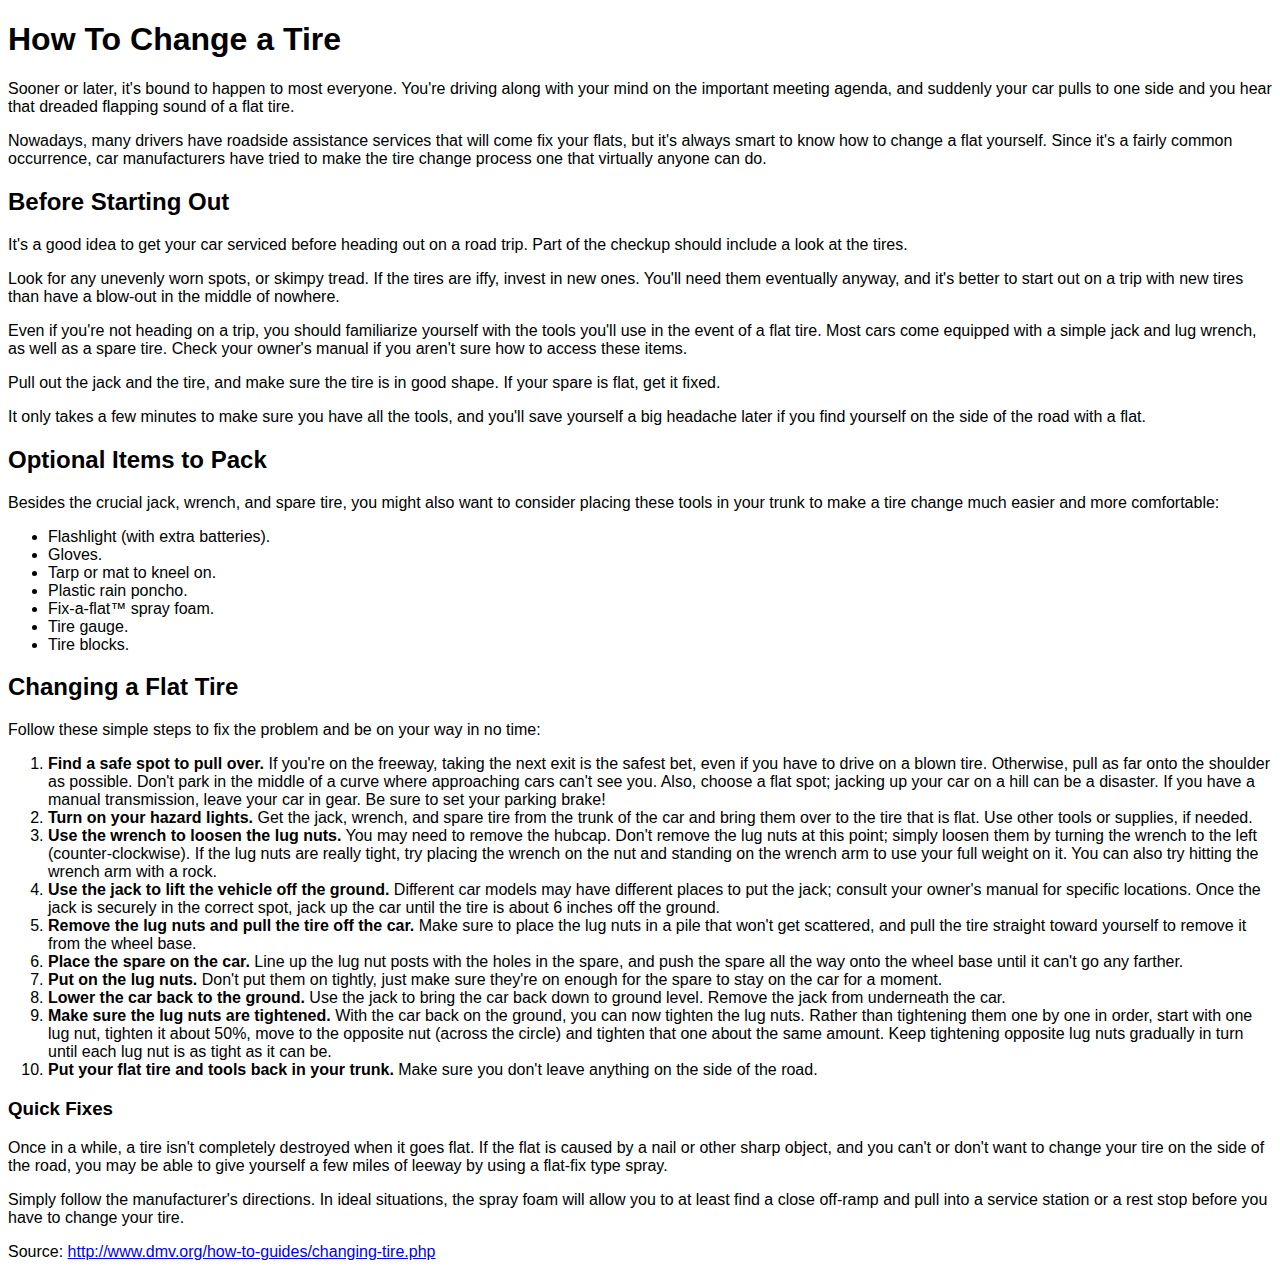
<file: Assignment4.html>
<!doctype html>
<html>
    <head>
        <title>Assignment 4</title>
        
    </head>
    <body >
        
<div style=font-family:Arial>
<h1>How To Change a Tire</h1>
<p>Sooner or later, it's bound to happen to most everyone. You're driving along with your mind on the important meeting agenda, and suddenly your car pulls to one side and you hear that dreaded flapping sound of a flat tire.</p>
<p>Nowadays, many drivers have roadside assistance services that will come fix your flats, but it's always smart to know how to change a flat yourself. Since it's a fairly common occurrence, car manufacturers have tried to make the tire change process one that virtually anyone can do.</p>
<h2>Before Starting Out</h2>
<p>It's a good idea to get your car serviced before heading out on a road trip. Part of the checkup should include a look at the tires.</p>
<p>Look for any unevenly worn spots, or skimpy tread. If the tires are iffy, invest in new ones. You'll need them eventually anyway, and it's better to start out on a trip with new tires than have a blow-out in the middle of nowhere.</p>
<p>Even if you're not heading on a trip, you should familiarize yourself with the tools you'll use in the event of a flat tire. Most cars come equipped with a simple jack and lug wrench, as well as a spare tire. Check your owner's manual if you aren't sure how to access these items.</p>
<p>Pull out the jack and the tire, and make sure the tire is in good shape. If your spare is flat, get it fixed.</p>
<p>It only takes a few minutes to make sure you have all the tools, and you'll save yourself a big headache later if you find yourself on the side of the road with a flat.</p>
<h2>Optional Items to Pack</h2>
<p>Besides the crucial jack, wrench, and spare tire, you might also want to consider placing these tools in your trunk to make a tire change much easier and more comfortable:</p>
<ul>
  <li>Flashlight (with extra batteries).</li>
  <li>Gloves.</li>
  <li>Tarp or mat to kneel on.</li>
  <li>Plastic rain poncho.</li>
  <li>Fix-a-flat™ spray foam.</li>
  <li>Tire gauge.</li>
  <li>Tire blocks.</li>
</ul>
  <h2>Changing a Flat Tire</h2>
  <p>Follow these simple steps to fix the problem and be on your way in no time:</p>
<ol>
  <li><b>Find a safe spot to pull over.</b> If you're on the freeway, taking the next exit is the safest bet, even if you have to drive on a blown tire. Otherwise, pull as far onto the shoulder as possible. Don't park in the middle of a curve where approaching cars can't see you. Also, choose a flat spot; jacking up your car on a hill can be a disaster. If you have a manual transmission, leave your car in gear. Be sure to set your parking brake!</li>
  <li><b>Turn on your hazard lights.</b> Get the jack, wrench, and spare tire from the trunk of the car and bring them over to the tire that is flat. Use other tools or supplies, if needed.</li>
  <li><b>Use the wrench to loosen the lug nuts.</b> You may need to remove the hubcap. Don't remove the lug nuts at this point; simply loosen them by turning the wrench to the left (counter-clockwise). If the lug nuts are really tight, try placing the wrench on the nut and standing on the wrench arm to use your full weight on it. You can also try hitting the wrench arm with a rock.</li>
  <li><b>Use the jack to lift the vehicle off the ground.</b> Different car models may have different places to put the jack; consult your owner's manual for specific locations. Once the jack is securely in the correct spot, jack up the car until the tire is about 6 inches off the ground.</li>
  <li><b>Remove the lug nuts and pull the tire off the car.</b> Make sure to place the lug nuts in a pile that won't get scattered, and pull the tire straight toward yourself to remove it from the wheel base.</li>
  <li><b>Place the spare on the car.</b> Line up the lug nut posts with the holes in the spare, and push the spare all the way onto the wheel base until it can't go any farther.</li>
  <li><b>Put on the lug nuts.</b> Don't put them on tightly, just make sure they're on enough for the spare to stay on the car for a moment.</li>
  <li><b>Lower the car back to the ground.</b> Use the jack to bring the car back down to ground level. Remove the jack from underneath the car.</li>
  <li><b>Make sure the lug nuts are tightened.</b> With the car back on the ground, you can now tighten the lug nuts. Rather than tightening them one by one in order, start with one lug nut, tighten it about 50%, move to the opposite nut (across the circle) and tighten that one about the same amount. Keep tightening opposite lug nuts gradually in turn until each lug nut is as tight as it can be.</li>
  <li><b>Put your flat tire and tools back in your trunk.</b> Make sure you don't leave anything on the side of the road.</li>
</ol>
  <h3>Quick Fixes</h3>
<p>Once in a while, a tire isn't completely destroyed when it goes flat. If the flat is caused by a nail or other sharp object, and you can't or don't want to change your tire on the side of the road, you may be able to give yourself a few miles of leeway by using a flat-fix type spray.</p>
<p>Simply follow the manufacturer's directions. In ideal situations, the spray foam will allow you to at least find a close off-ramp and pull into a service station or a rest stop before you have to change your tire.</p>

<p>Source: <a href="http://www.dmv.org/how-to-guides/changing-tire.php">http://www.dmv.org/how-to-guides/changing-tire.php</a></p>
</div>
    </body>
</html>
</file>
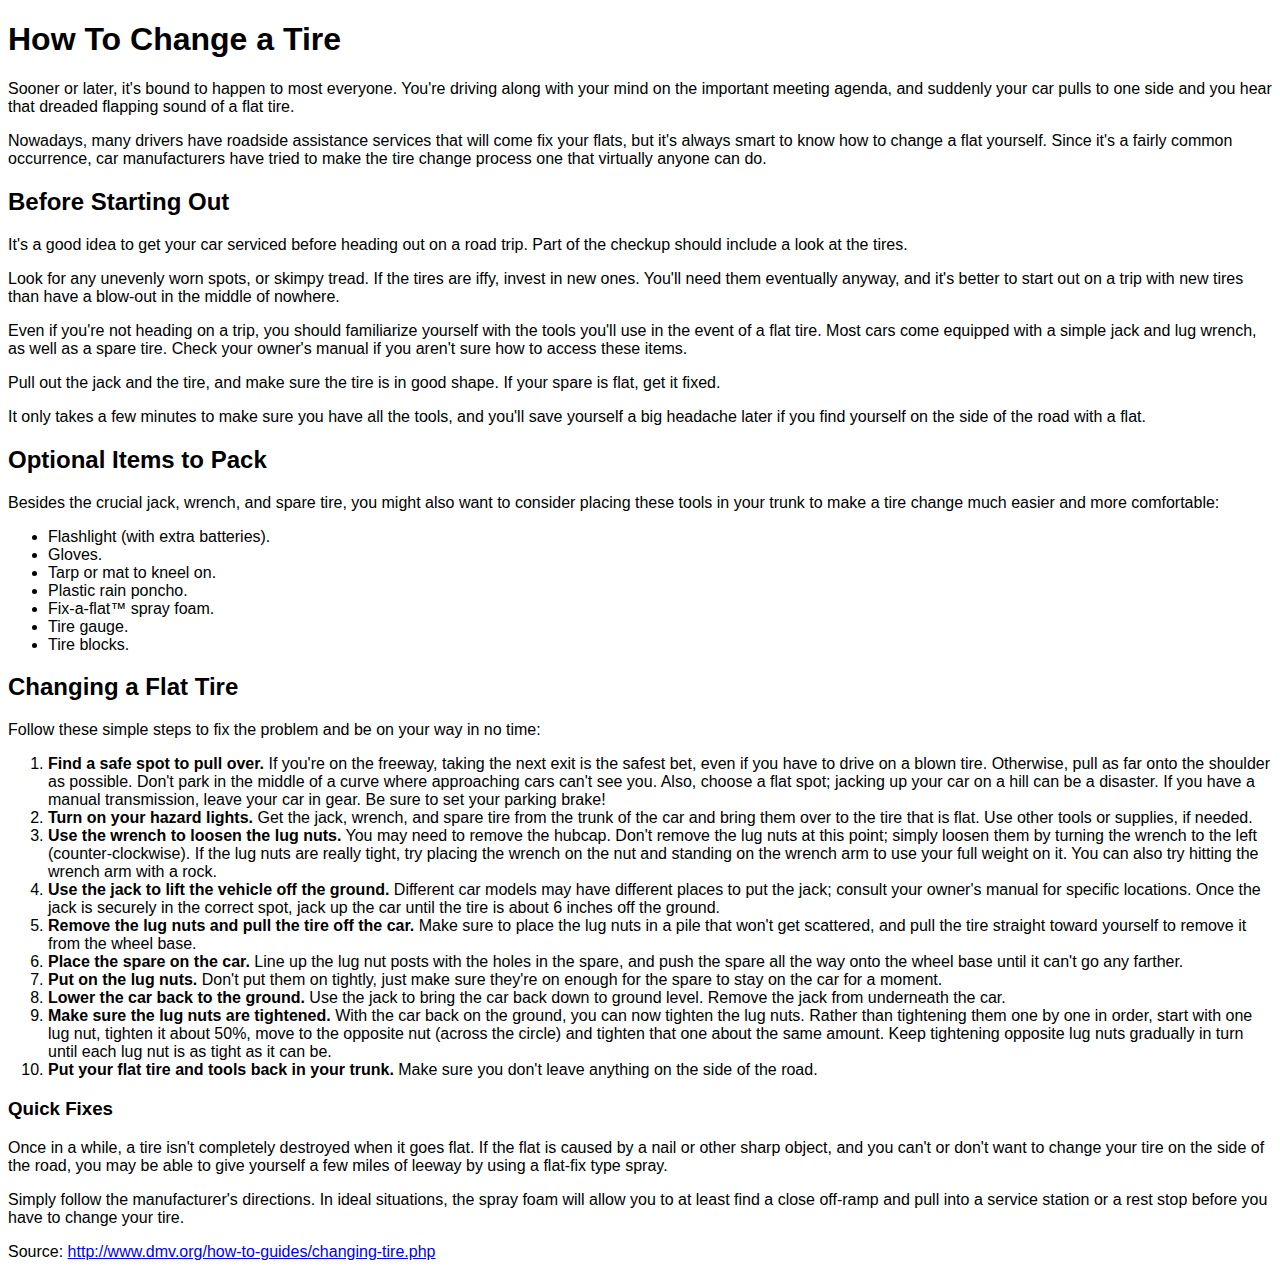
<file: website-template/src/Assignment4.html>
<!doctype html>
<html>
    <head>
        <title>Assignment 4</title>
        
    </head>
    <body >
        
<div style=font-family:Arial>
<h1>How To Change a Tire</h1>
<p>Sooner or later, it's bound to happen to most everyone. You're driving along with your mind on the important meeting agenda, and suddenly your car pulls to one side and you hear that dreaded flapping sound of a flat tire.</p>
<p>Nowadays, many drivers have roadside assistance services that will come fix your flats, but it's always smart to know how to change a flat yourself. Since it's a fairly common occurrence, car manufacturers have tried to make the tire change process one that virtually anyone can do.</p>
<h2>Before Starting Out</h2>
<p>It's a good idea to get your car serviced before heading out on a road trip. Part of the checkup should include a look at the tires.</p>
<p>Look for any unevenly worn spots, or skimpy tread. If the tires are iffy, invest in new ones. You'll need them eventually anyway, and it's better to start out on a trip with new tires than have a blow-out in the middle of nowhere.</p>
<p>Even if you're not heading on a trip, you should familiarize yourself with the tools you'll use in the event of a flat tire. Most cars come equipped with a simple jack and lug wrench, as well as a spare tire. Check your owner's manual if you aren't sure how to access these items.</p>
<p>Pull out the jack and the tire, and make sure the tire is in good shape. If your spare is flat, get it fixed.</p>
<p>It only takes a few minutes to make sure you have all the tools, and you'll save yourself a big headache later if you find yourself on the side of the road with a flat.</p>
<h2>Optional Items to Pack</h2>
<p>Besides the crucial jack, wrench, and spare tire, you might also want to consider placing these tools in your trunk to make a tire change much easier and more comfortable:</p>
<ul>
  <li>Flashlight (with extra batteries).</li>
  <li>Gloves.</li>
  <li>Tarp or mat to kneel on.</li>
  <li>Plastic rain poncho.</li>
  <li>Fix-a-flat™ spray foam.</li>
  <li>Tire gauge.</li>
  <li>Tire blocks.</li>
</ul>
  <h2>Changing a Flat Tire</h2>
  <p>Follow these simple steps to fix the problem and be on your way in no time:</p>
<ol>
  <li><b>Find a safe spot to pull over.</b> If you're on the freeway, taking the next exit is the safest bet, even if you have to drive on a blown tire. Otherwise, pull as far onto the shoulder as possible. Don't park in the middle of a curve where approaching cars can't see you. Also, choose a flat spot; jacking up your car on a hill can be a disaster. If you have a manual transmission, leave your car in gear. Be sure to set your parking brake!</li>
  <li><b>Turn on your hazard lights.</b> Get the jack, wrench, and spare tire from the trunk of the car and bring them over to the tire that is flat. Use other tools or supplies, if needed.</li>
  <li><b>Use the wrench to loosen the lug nuts.</b> You may need to remove the hubcap. Don't remove the lug nuts at this point; simply loosen them by turning the wrench to the left (counter-clockwise). If the lug nuts are really tight, try placing the wrench on the nut and standing on the wrench arm to use your full weight on it. You can also try hitting the wrench arm with a rock.</li>
  <li><b>Use the jack to lift the vehicle off the ground.</b> Different car models may have different places to put the jack; consult your owner's manual for specific locations. Once the jack is securely in the correct spot, jack up the car until the tire is about 6 inches off the ground.</li>
  <li><b>Remove the lug nuts and pull the tire off the car.</b> Make sure to place the lug nuts in a pile that won't get scattered, and pull the tire straight toward yourself to remove it from the wheel base.</li>
  <li><b>Place the spare on the car.</b> Line up the lug nut posts with the holes in the spare, and push the spare all the way onto the wheel base until it can't go any farther.</li>
  <li><b>Put on the lug nuts.</b> Don't put them on tightly, just make sure they're on enough for the spare to stay on the car for a moment.</li>
  <li><b>Lower the car back to the ground.</b> Use the jack to bring the car back down to ground level. Remove the jack from underneath the car.</li>
  <li><b>Make sure the lug nuts are tightened.</b> With the car back on the ground, you can now tighten the lug nuts. Rather than tightening them one by one in order, start with one lug nut, tighten it about 50%, move to the opposite nut (across the circle) and tighten that one about the same amount. Keep tightening opposite lug nuts gradually in turn until each lug nut is as tight as it can be.</li>
  <li><b>Put your flat tire and tools back in your trunk.</b> Make sure you don't leave anything on the side of the road.</li>
</ol>
  <h3>Quick Fixes</h3>
<p>Once in a while, a tire isn't completely destroyed when it goes flat. If the flat is caused by a nail or other sharp object, and you can't or don't want to change your tire on the side of the road, you may be able to give yourself a few miles of leeway by using a flat-fix type spray.</p>
<p>Simply follow the manufacturer's directions. In ideal situations, the spray foam will allow you to at least find a close off-ramp and pull into a service station or a rest stop before you have to change your tire.</p>

<p>Source: <a href="http://www.dmv.org/how-to-guides/changing-tire.php">http://www.dmv.org/how-to-guides/changing-tire.php</a></p>
</div>
    </body>
</html>
</file>
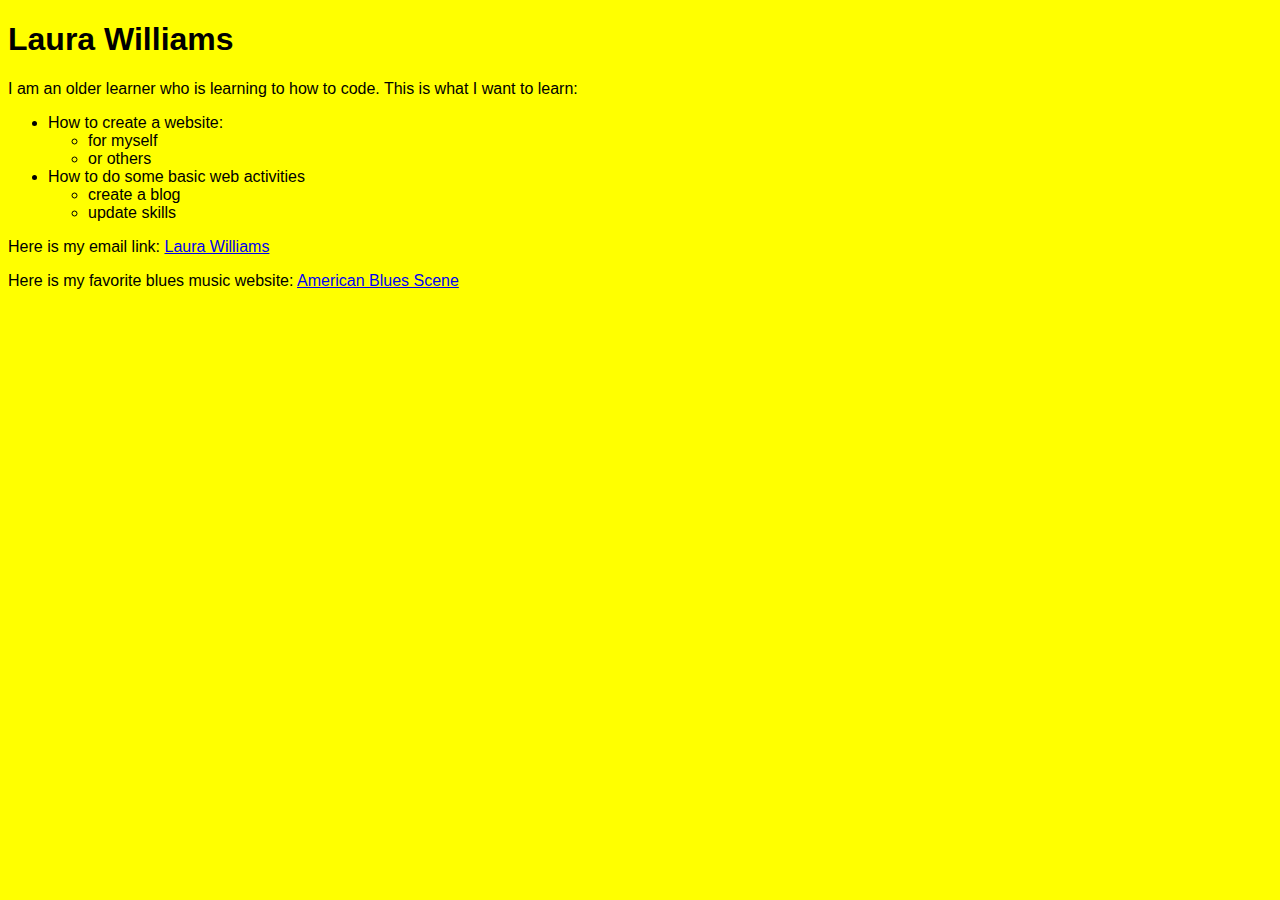
<file: website-template/src/index - Copy.html>
<!doctype html>
<html>
    <head>
        <title>Starter Template</title>
        <style>div {
            font-family: "Arial"; Verdana; sans-serif
          }
        </style>
    </head>
    <body style="background:yellow;">
        
<div>
<h1>Laura Williams</h1>
 
<p>I am an older learner who is learning to how to code.  This is what I want to learn:</p>
    <!--start lists-->
    <ul><li>How to create a website:</li>
<ul><li>for myself</li>
  <li>or others</li></ul>
      <li>How to do some basic web activities</li>
<ul><li>create a blog</li>
  <li>update skills</li></ul>
</ul>
 <!--end lists-->
  <p>Here is my email link: <a href="mailto:williamslaur@yahoo.com"> Laura Williams </a><p>
<p>Here is my favorite blues music website: <a href="https://www.americanbluesscene.com/"target="_blank">American Blues Scene</a><p>
</div>
    </body>
</html>
</file>
